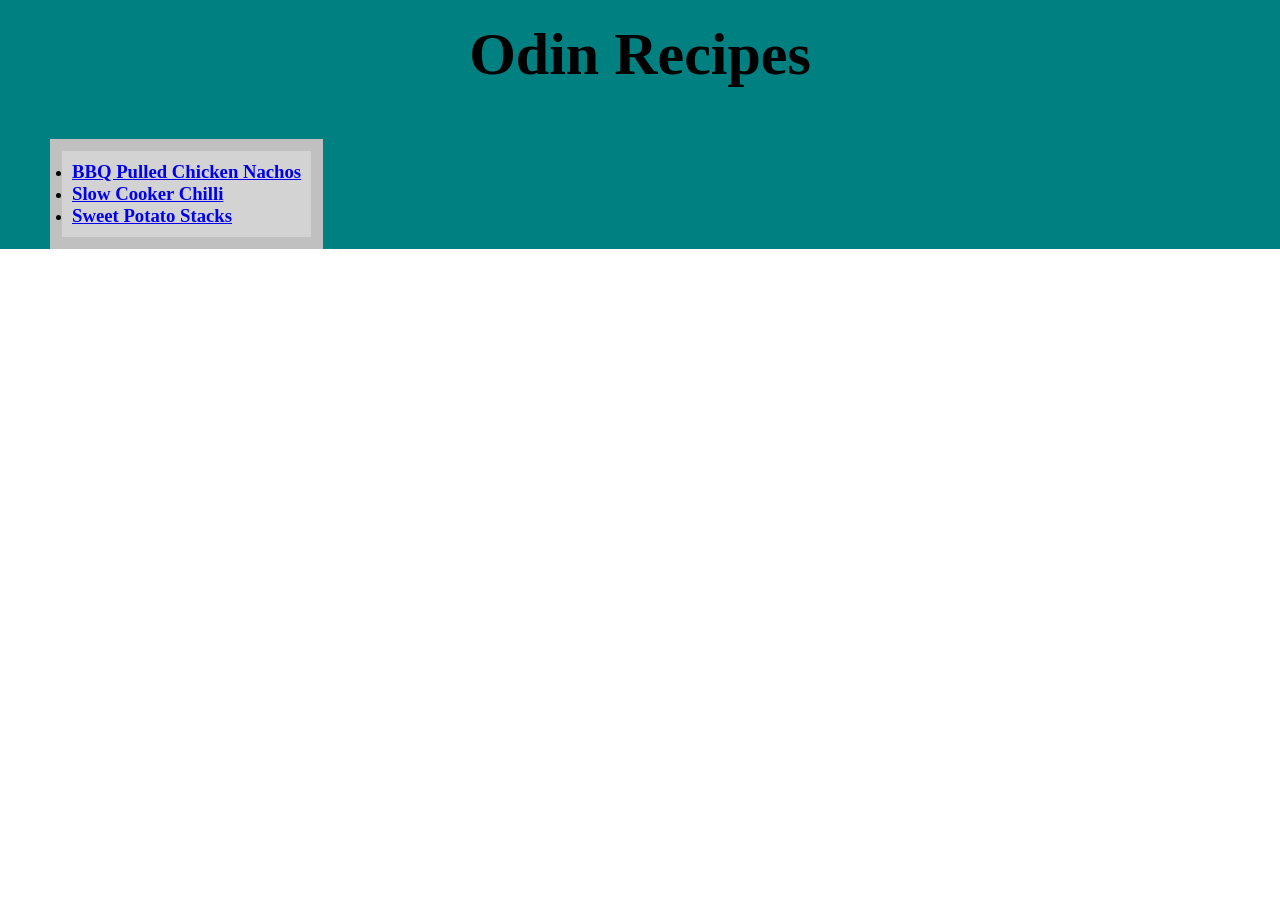
<file: index.html>
<!DOCTYPE html>
<html lang="en">
<head>
    <meta charset="UTF-8">
    <meta name="viewport" content="width=device-width, initial-scale=1.0">
    <title>Recipes</title>
     <link rel="stylesheet" href="style.css"/>
</head>
<body>
<div class="wallpaper">
    <h1 class="title_main">Odin Recipes</h1>
    <ul class="bullets">
        <li><a href="./recipes/nachos.html"><h3>BBQ Pulled Chicken Nachos</h3></a></li>
        <li><a href="./recipes/chilli.html"><h3>Slow Cooker Chilli</h3></a></li>
        <li><a href="./recipes/sweet_potato_stacks.html"><h3>Sweet Potato Stacks</h3></a></li>
     </ul>
</body>
</html>
</file>
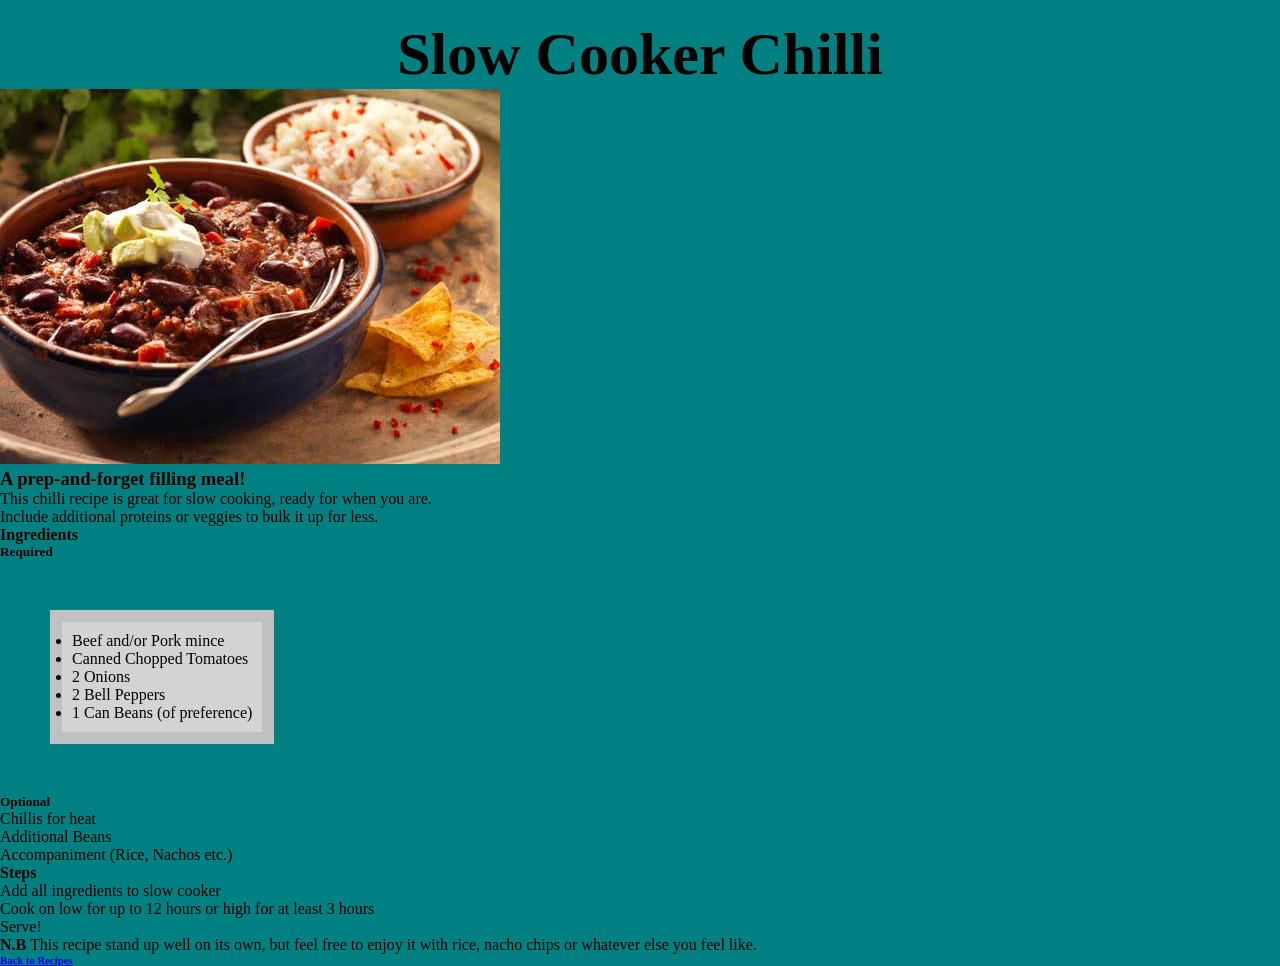
<file: recipes/chilli.html>
<!DOCTYPE html>
<html lang="en">
<head>
    <meta charset="UTF-8">
    <meta name="viewport" content="width=device-width, initial-scale=1.0">
    <title>Chilli</title>
    <link rel="stylesheet" href="../style.css"/>
</head>
<body>
<div class="wallpaper">
    <h1 class="title_main">Slow Cooker Chilli</h1>
      <img src="../images/Chilli.jpg"
            width="500"
            alt="A bowl of chilli con carne"/>
    <h3 class="subheading">A prep-and-forget filling meal!</h3>
        <p>This chilli recipe is great for slow cooking, ready for when you are.</p>
        <p>Include additional proteins or veggies to bulk it up for less.</p>

    <h4>Ingredients</h4>
        <h5 class="required">Required</h5>
        <ul class="bullets">
            <li>Beef and/or Pork mince</li>
            <li>Canned Chopped Tomatoes</li>
            <li>2 Onions</li>
            <li>2 Bell Peppers</li>
            <li>1 Can Beans (of preference)</li>
            </ul>
        <h5>Optional</h5>
        <ul>
            <li>Chillis for heat</li>
            <li>Additional Beans</li>
            <li>Accompaniment (Rice, Nachos etc.)</li>
        </ul>
        
    <h4>Steps</h4>
        <ol>
            <li>Add all ingredients to slow cooker</li>
            <li>Cook on low for up to 12 hours or high for at least 3 hours</li>
            <li>Serve!</li>
        </ol>
        <p><strong>N.B</strong> This recipe stand up well on its own, but feel free to enjoy it with rice, nacho chips or whatever else you feel like.</p>



<a href="../index.html"><h6>Back to Recipes</h6></a>

</body>
</html>
</file>
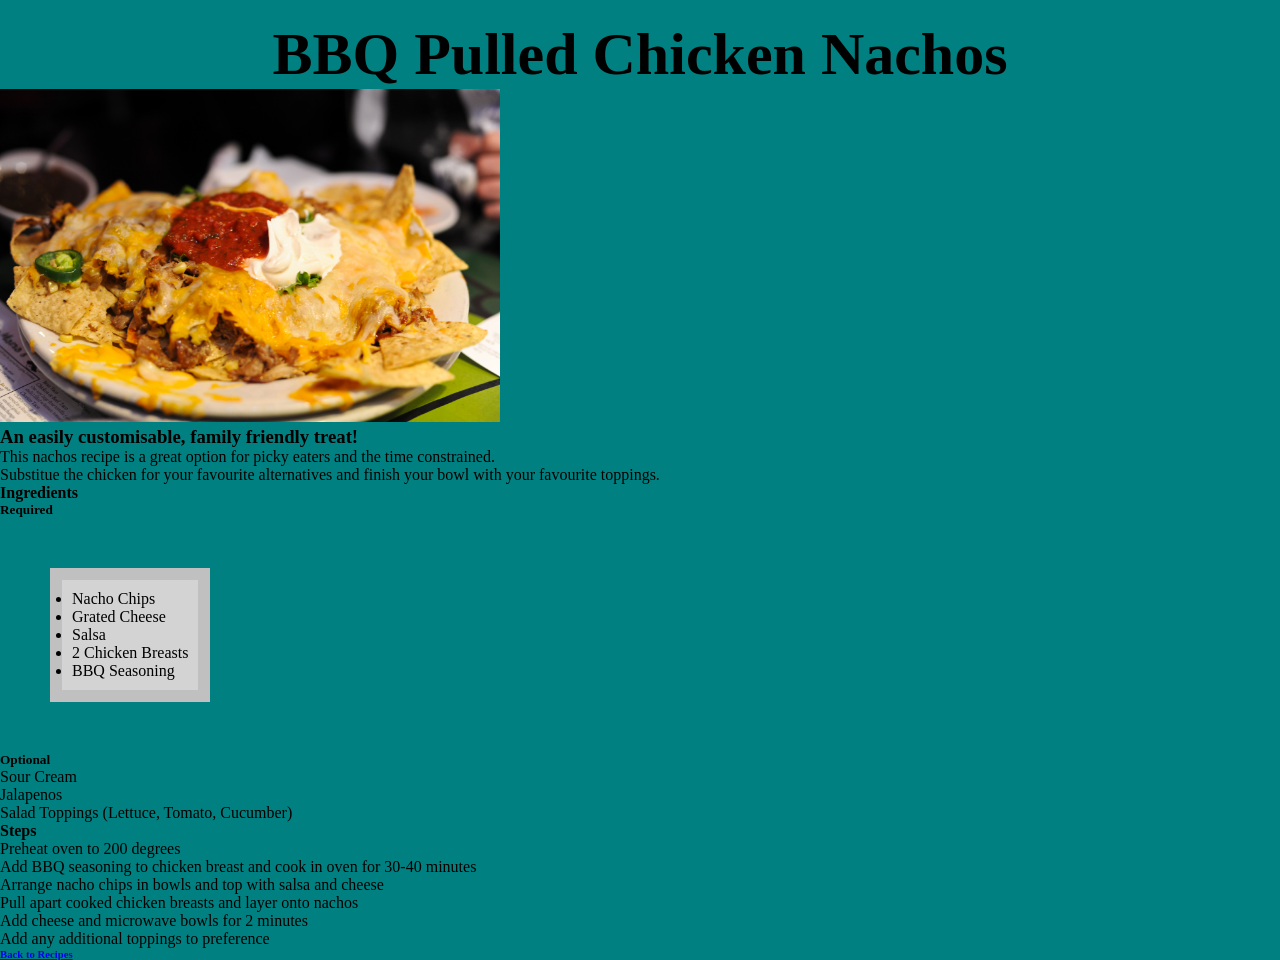
<file: recipes/nachos.html>
<!DOCTYPE html>
<html lang="en">
<head>
    <meta charset="UTF-8">
    <meta name="viewport" content="width=device-width, initial-scale=1.0">
    <title>BBQ Pulled Chicken Nachos</title>
    <link rel="stylesheet" href="../style.css"/>
</head>
<body>
<div class="wallpaper">
    <h1 class="title_main">BBQ Pulled Chicken Nachos</h1>
        <img src="../images/Nachos.jpg"
            width="500"
            alt="A plate of nachos"/>
    <h3 class="subheading">An easily customisable, family friendly treat!</h3>
        <p>This nachos recipe is a great option for picky eaters and the time constrained.</p>
        <p>Substitue the chicken for your favourite alternatives and finish your bowl with your favourite toppings.</p>

    <h4>Ingredients</h4>
        <h5 class="required">Required</h5>
        <ul class="bullets">
            <li>Nacho Chips</li>
            <li>Grated Cheese</li>
            <li>Salsa</li>
            <li>2 Chicken Breasts</li>
            <li>BBQ Seasoning</li>
            </ul>
        <h5>Optional</h5>
        <ul>
            <li>Sour Cream</li>
            <li>Jalapenos</li>
            <li>Salad Toppings (Lettuce, Tomato, Cucumber)</li>
        </ul>
        
    <h4>Steps</h4>
        <ol>
            <li>Preheat oven to 200 degrees</li>
            <li>Add BBQ seasoning to chicken breast and cook in oven for 30-40 minutes</li>
            <li>Arrange nacho chips in bowls and top with salsa and cheese</li>
            <li>Pull apart cooked chicken breasts and layer onto nachos</li>
            <li>Add cheese and microwave bowls for 2 minutes</li>
            <li>Add any additional toppings to preference</li>
        </ol>









<a href="../index.html"><h6>Back to Recipes</h6></a>

</body>
</html>
</file>
<file: style.css>
* {
    margin: 0px;
    padding: 0px;
    box-sizing: border-box;
}
.wallpaper {
    background-color: teal;
    
}
.bullets {
    margin: 50px;
    padding: 10px;
    border: 12px;
    border-color: silver;
    border-style: solid;
    background-color: lightgrey;
    width: fit-content;
}
.title_main {
    text-align: center;
    font-family: "Times New Roman", sans-serif;
    font-size: 60px;
    padding-top: 20px;
    

}
</file>
